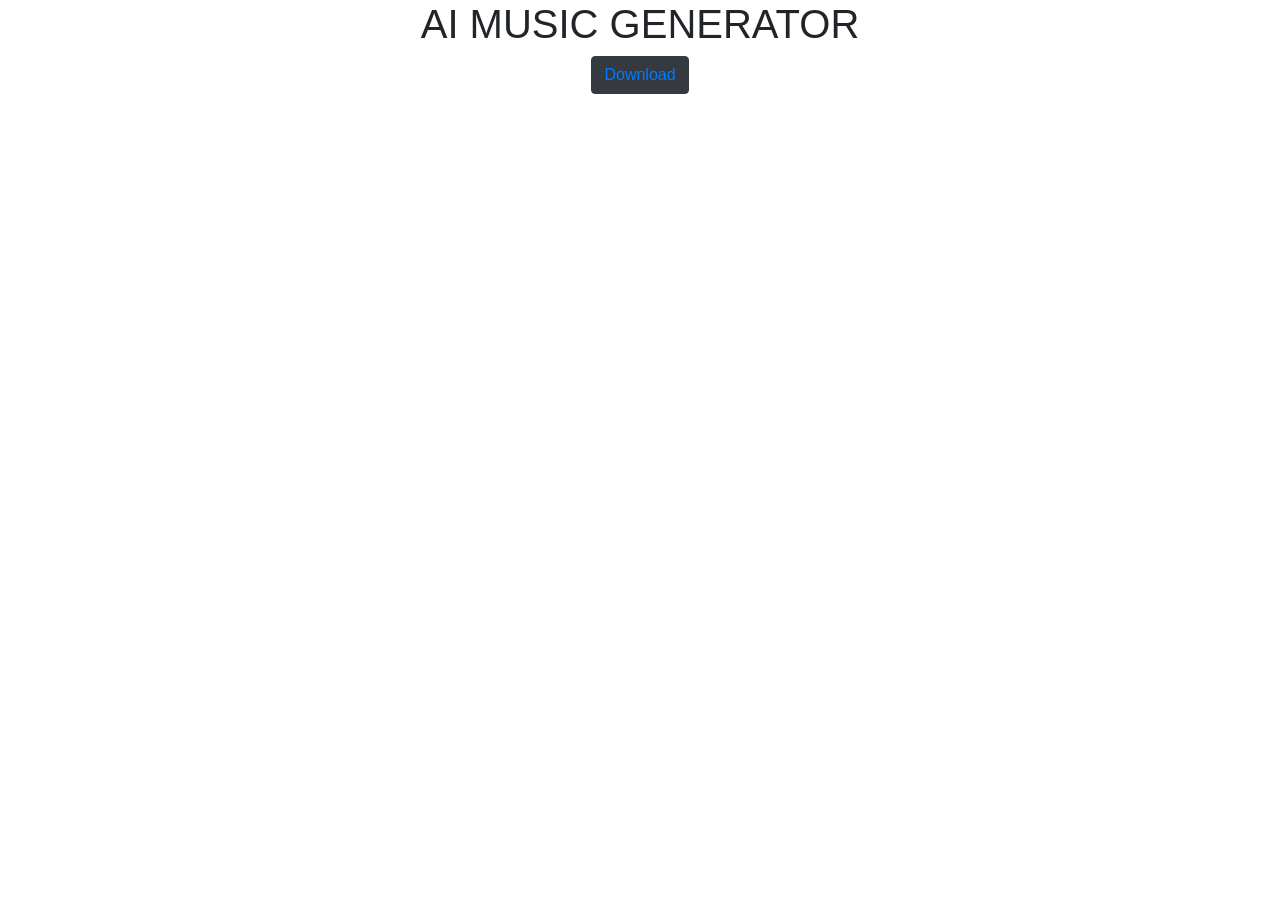
<file: templates/index.html>
<!doctype html>
<html lang="en">
  <head>
    <!-- Required meta tags -->
    <meta charset="utf-8">
    <meta name="viewport" content="width=device-width, initial-scale=1, shrink-to-fit=no">

    <!-- Bootstrap CSS -->
    <link rel="stylesheet" href="https://stackpath.bootstrapcdn.com/bootstrap/4.5.2/css/bootstrap.min.css" integrity="sha384-JcKb8q3iqJ61gNV9KGb8thSsNjpSL0n8PARn9HuZOnIxN0hoP+VmmDGMN5t9UJ0Z" crossorigin="anonymous">

    <title>Hello, world!</title>
  </head>
  <body>
    <div class='container'>
		<center>
		<h1>AI MUSIC GENERATOR</h1>
		<button class='btn btn-dark' > <a href='http://127.0.0.1:5000/down'>Download</a> </button>
		</center>
	</div>


    <!-- Optional JavaScript -->
    <!-- jQuery first, then Popper.js, then Bootstrap JS -->
    <script src="https://code.jquery.com/jquery-3.5.1.slim.min.js" integrity="sha384-DfXdz2htPH0lsSSs5nCTpuj/zy4C+OGpamoFVy38MVBnE+IbbVYUew+OrCXaRkfj" crossorigin="anonymous"></script>
    <script src="https://cdn.jsdelivr.net/npm/popper.js@1.16.1/dist/umd/popper.min.js" integrity="sha384-9/reFTGAW83EW2RDu2S0VKaIzap3H66lZH81PoYlFhbGU+6BZp6G7niu735Sk7lN" crossorigin="anonymous"></script>
    <script src="https://stackpath.bootstrapcdn.com/bootstrap/4.5.2/js/bootstrap.min.js" integrity="sha384-B4gt1jrGC7Jh4AgTPSdUtOBvfO8shuf57BaghqFfPlYxofvL8/KUEfYiJOMMV+rV" crossorigin="anonymous"></script>
  </body>
</html>
</file>
